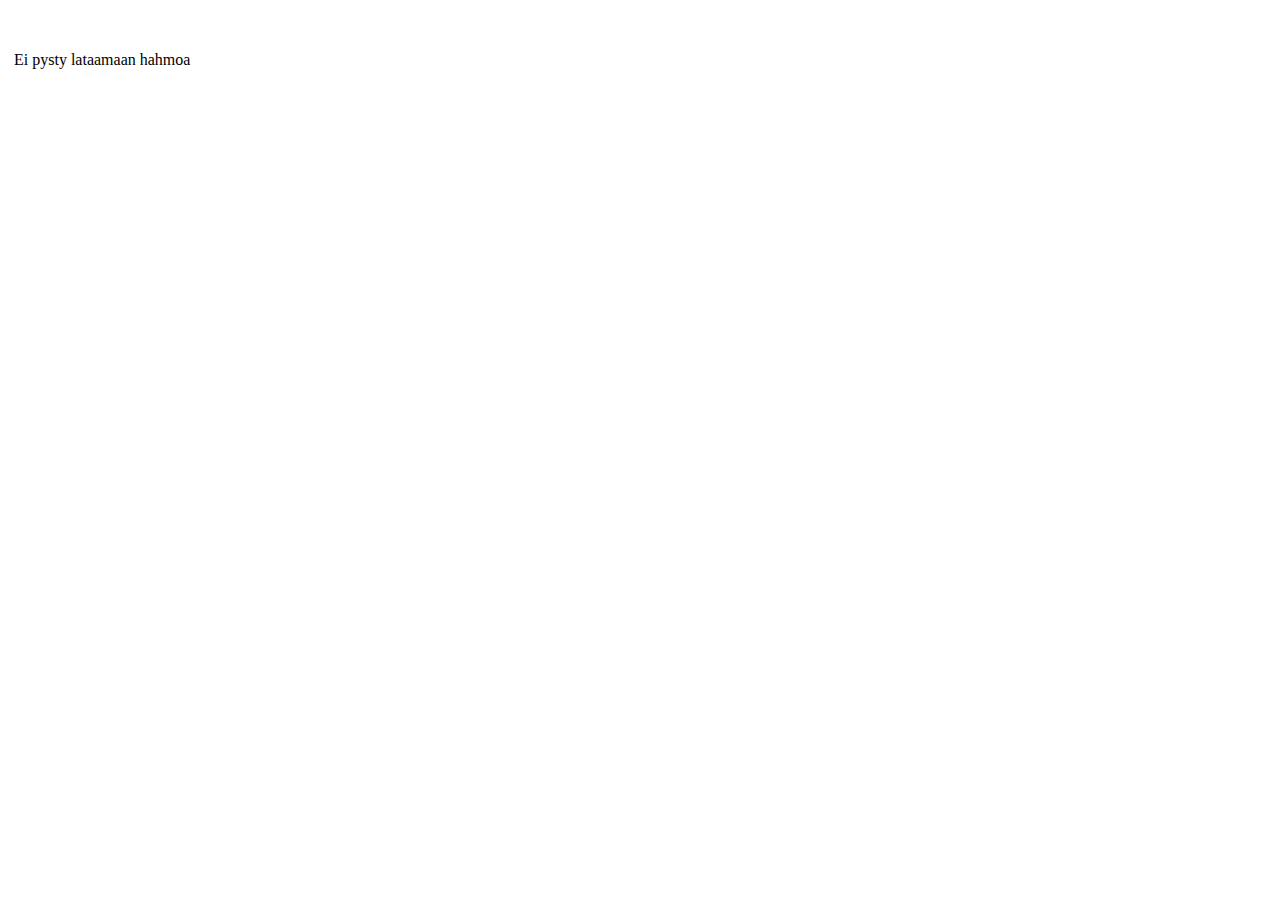
<file: WebContent/pathfinder/index.html>
<!doctype html>
<html lang="en" data-ng-app="exaltedApp">
<head>
<meta charset="utf-8">
<title>exalted character sheet</title>
<link rel="stylesheet" href="css/app.css">

<script src="jslib/jquery-1.11.1.js"></script>
<script src="jslib/angular.js"></script>
<script src="jslib/angular-animate.js"></script>
<script src="jslib/angular-resource.js"></script>
<script src="jslib/angular-route.js"></script>

<script src="js/app.js"></script>
<script src="js/controllers.js"></script>
<script src="js/filters.js"></script>
<script src="js/services.js"></script>
</head>
<body>
	<div class="view-container">
		<div data-ng-view></div>
	</div>
</body>
</html>
</file>
<file: WebContent/pathfinder/css/app.css>
div {
	padding: 2px;
	margin-top: 15px;
}

table, th, td {
    border: 1px solid black;
    text-align: center;
}
td input {
	float:right;
	}
</file>
